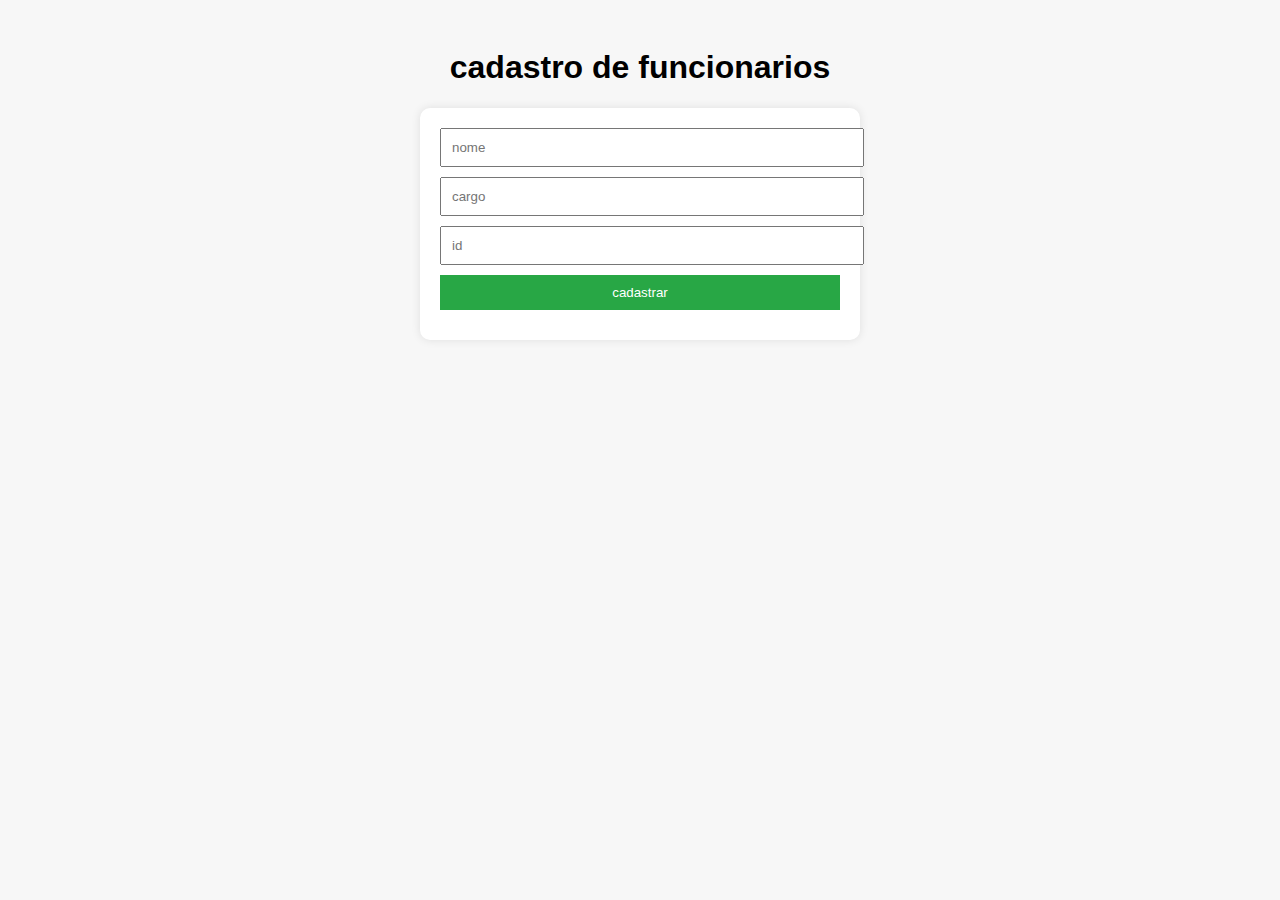
<file: index.html>
<!DOCTYPE html>
<html lang="pt-Br">
<head>
    <meta charset="UTF-8">
    <meta name="viewport" content="width=device-width, initial-scale=1.0">
    <title>cadastro de funcionarios</title>
    <link rel="stylesheet" href="style.css">
    <script src="script.js"></script>
</head>
<body>
    <h1>cadastro de funcionarios</h1>
    <form id="formfuncionario">
        <input type="text" placeholder="nome" required>
        <input type="text" placeholder="cargo"required>
        <input type="text" placeholder="id" required>
        <button type="submit">cadastrar</button>


    </form>
    <ul id="listaFuncionarios"></ul>
    <script src="script.js"></script>
</body>
</html>
</file>
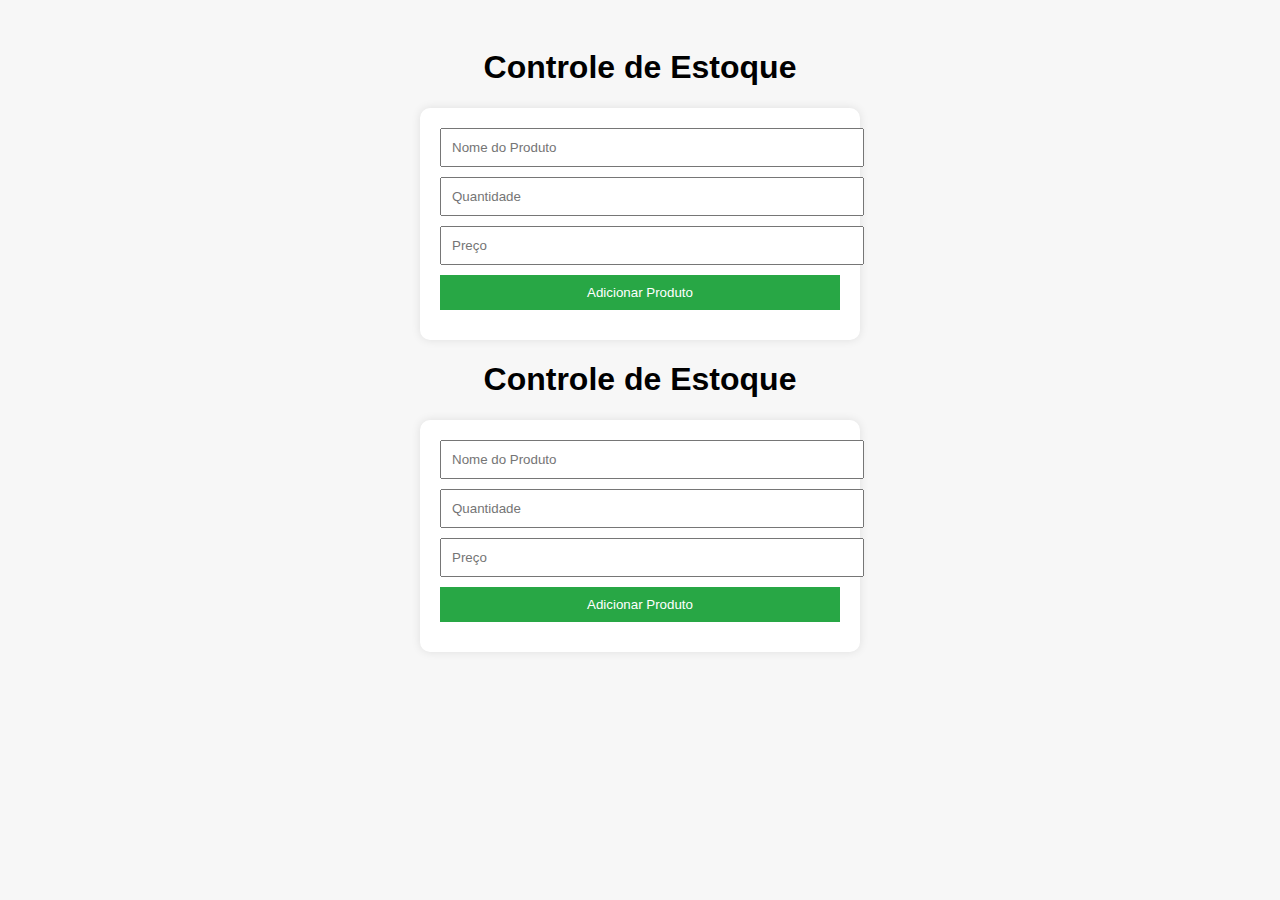
<file: estoque.html>
<!DOCTYPE html>
<html lang="pt-BR">
<head>
  <meta charset="UTF-8">
  <title>Controle de Estoque</title>
  <link rel="stylesheet" href="style.css">
</head>
<body>

  <h1>Controle de Estoque</h1>

  <form id="formProduto">
    <input type="text" id="nomeProduto" placeholder="Nome do Produto" required>
    <input type="number" id="quantidadeProduto" placeholder="Quantidade" required>
    <input type="number" id="precoProduto" placeholder="Preço" step="0.01" required>
    <button type="submit">Adicionar Produto</button>
  </form>

  <ul id="listaProdutos"></ul>

  <script src="script.js"></script>
</body>
</html><!DOCTYPE html>
<html lang="pt-BR">
<head>
  <meta charset="UTF-8">
  <title>Controle de Estoque</title>
  <link rel="stylesheet" href="style.css">
</head>
<body>

  <h1>Controle de Estoque</h1>

  <form id="formProduto">
    <input type="text" id="nomeProduto" placeholder="Nome do Produto" required>
    <input type="number" id="quantidadeProduto" placeholder="Quantidade" required>
    <input type="number" id="precoProduto" placeholder="Preço" step="0.01" required>
    <button type="submit">Adicionar Produto</button>
  </form>

  <ul id="listaProdutos"></ul>

  <script src="script.js"></script>
</body>
</html>
</file>
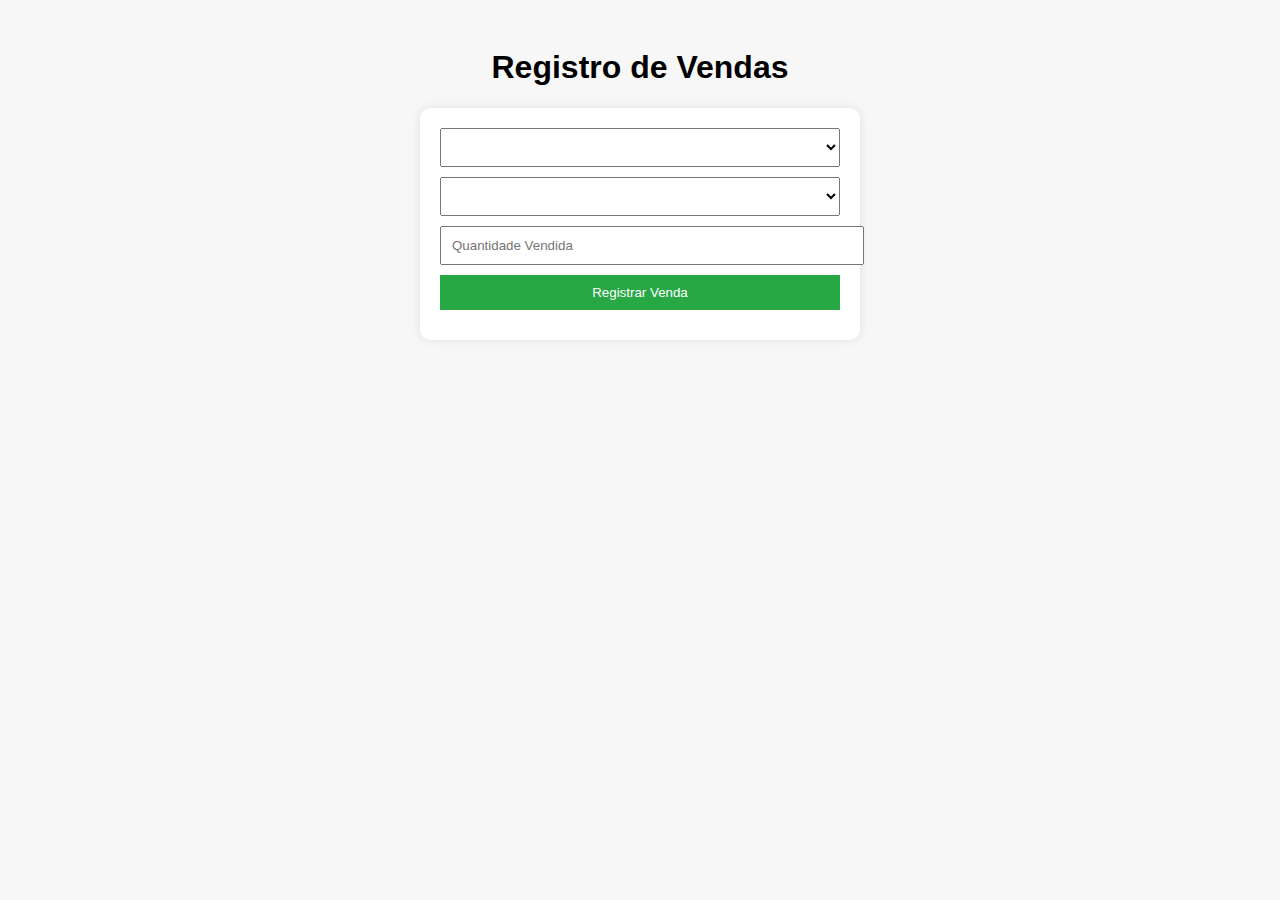
<file: vendas.html>
<!DOCTYPE html>
<html lang="pt-BR">
<head>
  <meta charset="UTF-8">
  <title>Registro de Vendas</title>
  <link rel="stylesheet" href="style.css">
</head>
<body>

  <h1>Registro de Vendas</h1>

  <form id="formVenda">
    <select id="funcionarioVenda" required></select>
    <select id="produtoVenda" required></select>
    <input type="number" id="quantidadeVendida" placeholder="Quantidade Vendida" required>
    <button type="submit">Registrar Venda</button>
  </form>

  <div id="mensagemVenda"></div>

  <script src="script.js"></script>
</body>
</html>
</file>
<file: style.css>
body {
    font-family: Arial, sans-serif;
    padding: 20px;
    background-color: #f7f7f7;
  }
  
  h1 {
    text-align: center;
  }
  
  form {
    background-color: white;
    padding: 20px;
    margin: 20px auto;
    max-width: 400px;
    border-radius: 10px;
    box-shadow: 0 0 10px rgba(0,0,0,0.1);
  }
  
  input, select, button {
    width: 100%;
    padding: 10px;
    margin-bottom: 10px;
  }
  
  button {
    background-color: #28a745;
    color: white;
    border: none;
    cursor: pointer;
  }
  
  button:hover {
    background-color: #218838;
  }
  
  ul {
    max-width: 400px;
    margin: 20px auto;
    padding: 0;
    list-style: none;
  }
  
  li {
    background-color: #fff;
    padding: 10px;
    margin-bottom: 5px;
    border-radius: 5px;
    border: 1px solid #ccc;
  }
</file>
